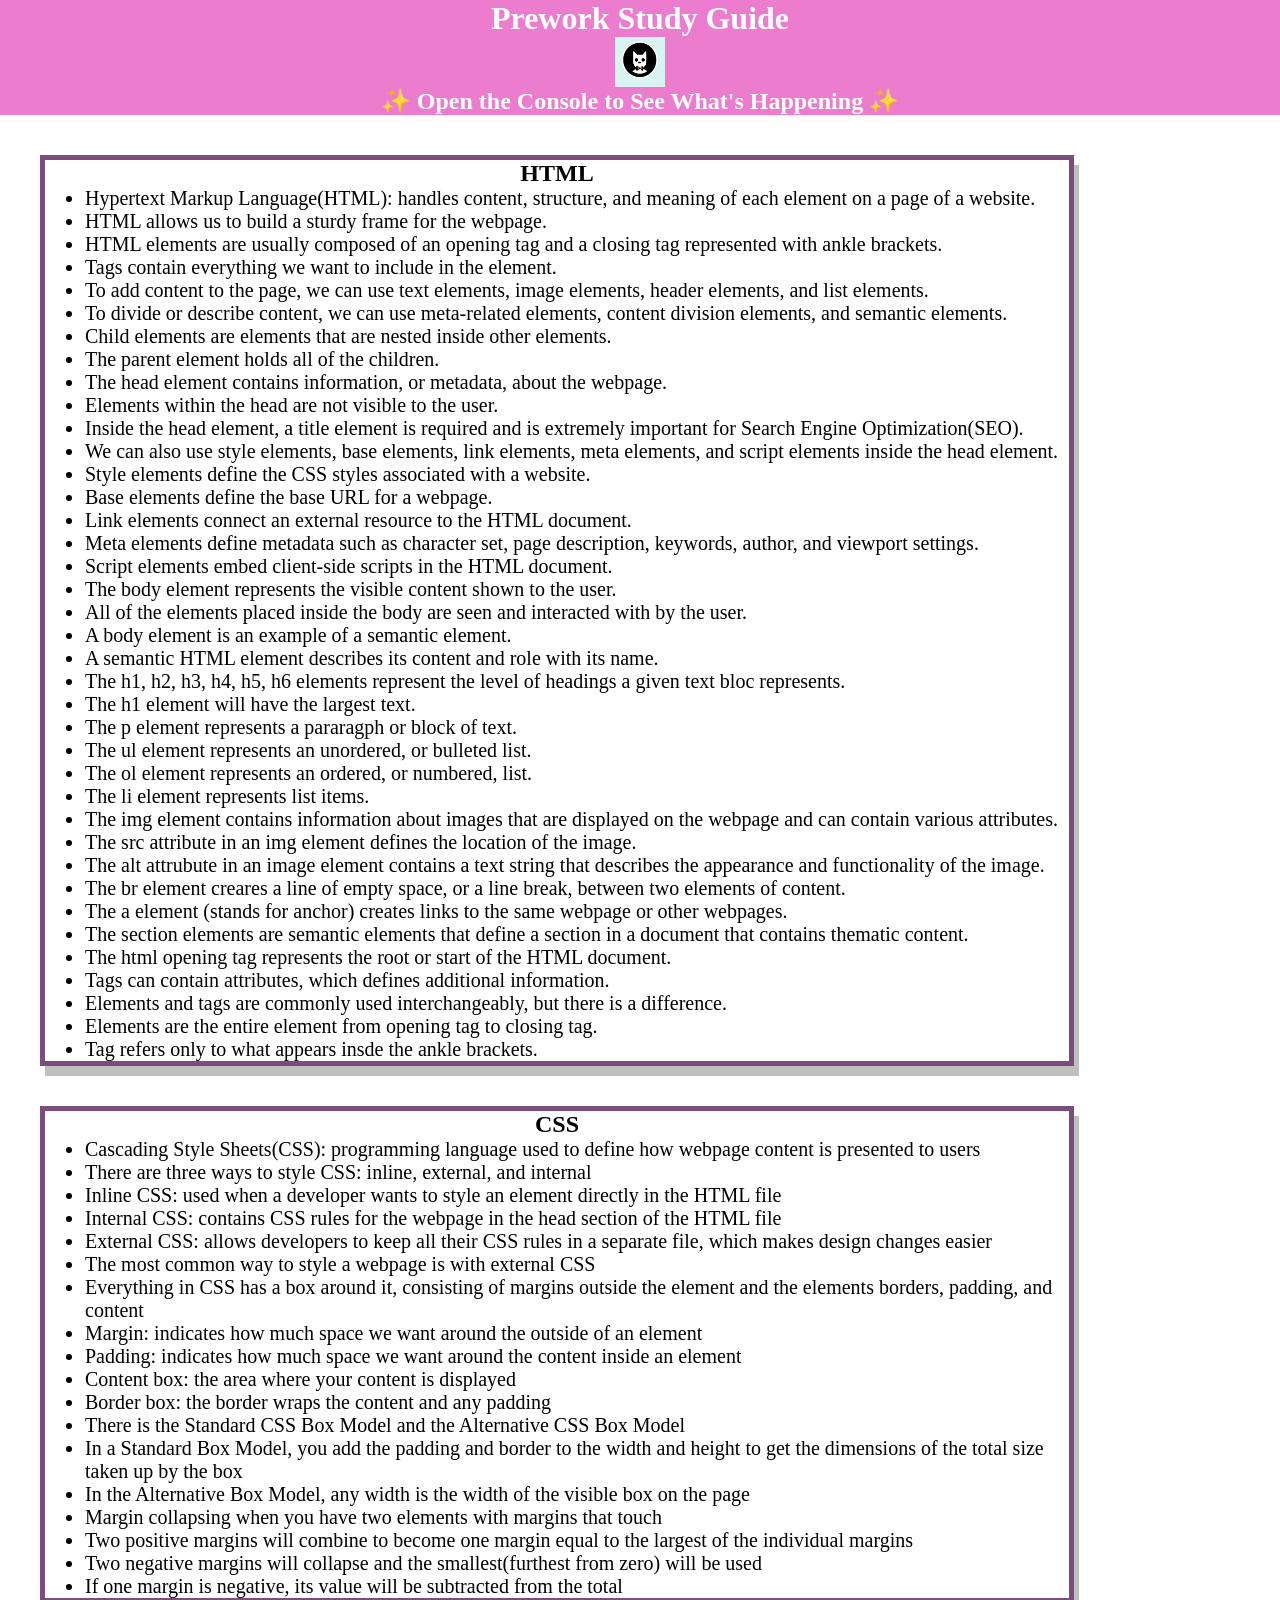
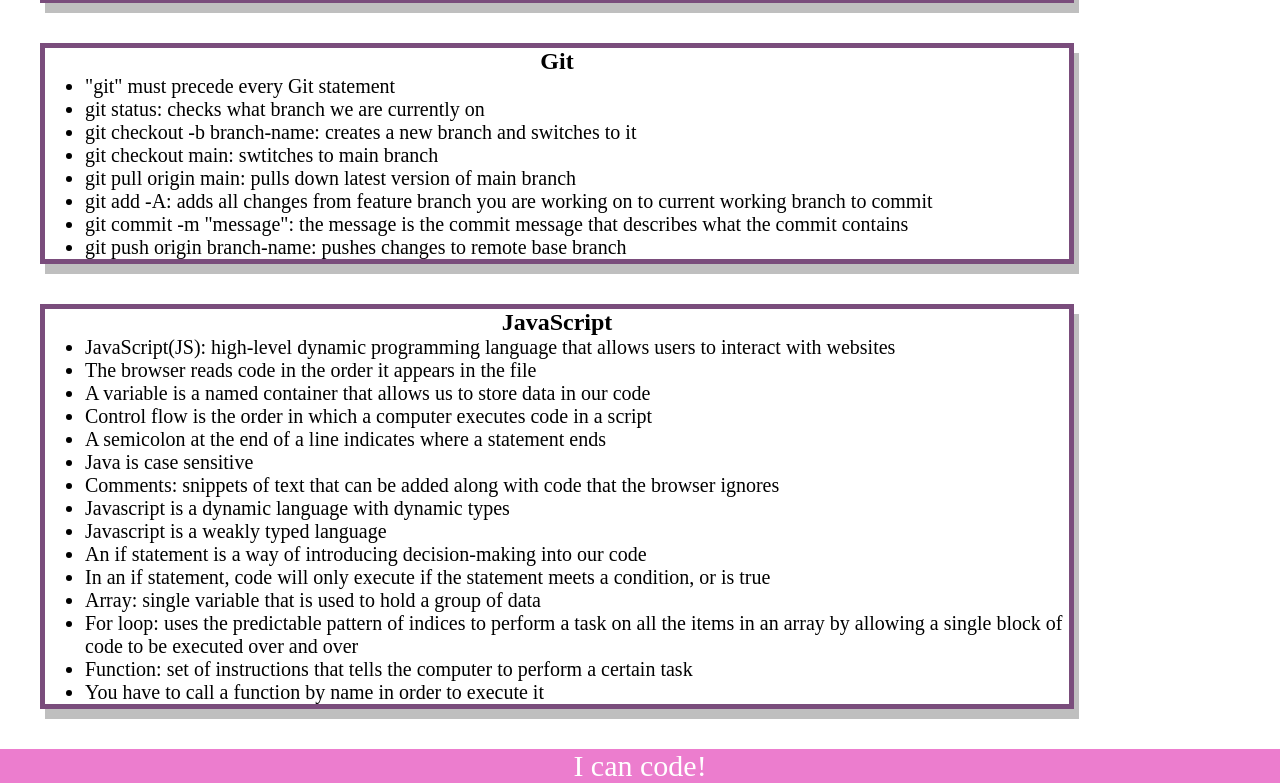
<file: index.html>
<!DOCTYPE html>
<html lang="en">
  <head>
    <meta charset="UTF-8" />
    <meta http-equiv="X-UA-Compatible" content="IE=edge" />
    <meta name="viewport" content="width=device-width, initial-scale=1.0" />
    <link rel="stylesheet" href="./assets/style.css">
    <title>Prework Study Guide</title>
  </head>
  <body>
    <header id="top">
      <h1>Prework Study Guide</h1>
      <img src="./assets/bowtie-cat.png" alt="Profile image of cat wearing a bow tie." />
      <h2>✨ Open the Console to See What's Happening ✨</h2>
    </header>
    <main>
      <section class="card" id="html-section">
        <h2>HTML</h2>
        <ul>
          <li>Hypertext Markup Language(HTML): handles content, structure, and meaning of each element on a page of a website.</li>
          <li>HTML allows us to build a sturdy frame for the webpage.</li>
          <li>HTML elements are usually composed of an opening tag and a closing tag represented with ankle brackets.</li>
          <li>Tags contain everything we want to include in the element.</li>
          <li>To add content to the page, we can use text elements, image elements, header elements, and list elements.</li>
          <li>To divide or describe content, we can use meta-related elements, content division elements, and semantic elements.</li>
          <li>Child elements are elements that are nested inside other elements.</li>
          <li>The parent element holds all of the children.</li>

          <li>The head element contains information, or metadata, about the webpage.</li>
          <li>Elements within the head are not visible to the user.</li>
          <li>Inside the head element, a title element is required and is extremely important for Search Engine Optimization(SEO).</li>
          <li>We can also use style elements, base elements, link elements, meta elements, and script elements inside the head element.</li>
          <li>Style elements define the CSS styles associated with a website.</li>
          <li>Base elements define the base URL for a webpage.</li>
          <li>Link elements connect an external resource to the HTML document.</li>
          <li>Meta elements define metadata such as character set, page description, keywords, author, and viewport settings.</li>
          <li>Script elements embed client-side scripts in the HTML document.</li>
      
          <li>The body element represents the visible content shown to the user.</li>
          <li>All of the elements placed inside the body are seen and interacted with by the user. </li>
          <li>A body element is an example of a semantic element.</li>
          <li>A semantic HTML element describes its content and role with its name.</li>
          <li>The h1, h2, h3, h4, h5, h6 elements represent the level of headings a given text bloc represents.</li>
          <li>The h1 element will have the largest text.</li>
          <li>The p element represents a pararagph or block of text.</li>
          <li>The ul element represents an unordered, or bulleted list.</li>
          <li>The ol element represents an ordered, or numbered, list.</li>
          <li>The li element represents list items.</li>
          <li>The img element contains information about images that are displayed on the webpage and can contain various attributes.</li>
          <li>The src attribute in an img element defines the location of the image.</li>
          <li>The alt attrubute in an image element contains a text string that describes the appearance and functionality of the image.</li>
          <li>The br element creares a line of empty space, or a line break, between two elements of content.</li>
          <li>The a element (stands for anchor) creates links to the same webpage or other webpages.</li>
          <li>The section elements are semantic elements that define a section in a document that contains thematic content.</li>

          <li>The html opening tag represents the root or start of the HTML document. </li>
          <li>Tags can contain attributes, which defines additional information.</li>
          <li>Elements and tags are commonly used interchangeably, but there is a difference.</li>
          <li>Elements are the entire element from opening tag to closing tag.</li>
          <li>Tag refers only to what appears insde the ankle brackets.</li>
        </ul>
      </section>

      <section class="card" id="css-section">
        <h2>CSS</h2>
        <ul>
          <li>Cascading Style Sheets(CSS): programming language used to define how webpage content is presented to users </li>
          <li>There are three ways to style CSS: inline, external, and internal</li>
          <li>Inline CSS: used when a developer wants to style an element directly in the HTML file </li>
          <li>Internal CSS: contains CSS rules for the webpage in the head section of the HTML file </li>
          <li>External CSS: allows developers to keep all their CSS rules in a separate file, which makes design changes easier </li>
          <li>The most common way to style a webpage is with external CSS</li>

          <li>Everything in CSS has a box around it, consisting of margins outside the element and the elements borders, padding, and content</li>
          <li>Margin: indicates how much space we want around the outside of an element</li>
          <li>Padding: indicates how much space we want around the content inside an element</li>
          <li>Content box: the area where your content is displayed</li>
          <li>Border box: the border wraps the content and any padding</li>
          <li>There is the Standard CSS Box Model and the Alternative CSS Box Model</li>
          <li>In a Standard Box Model, you add the padding and border to the width and height to get the dimensions of the total size taken up by the box</li>
          <li>In the Alternative Box Model, any width is the width of the visible box on the page</li>

          <li>Margin collapsing when you have two elements with margins that touch</li>
          <li>Two positive margins will combine to become one margin equal to the largest of the individual margins</li>
          <li>Two negative margins will collapse and the smallest(furthest from zero) will be used </li>
          <li>If one margin is negative, its value will be subtracted from the total </li>

        </ul>

      </section>

      <section class="card" id="git-section">
        <h2>Git</h2>
        <ul>
          <li>"git" must precede every Git statement</li>
          <li>git status: checks what branch we are currently on</li>
          <li>git checkout -b branch-name: creates a new branch and switches to it</li>
          <li>git checkout main: swtitches to main branch</li>
          <li>git pull origin main: pulls down latest version of main branch</li>
          <li>git add -A: adds all changes from feature branch you are working on to current working branch to commit</li>
          <li>git commit -m "message": the message is the commit message that describes what the commit contains </li>
          <li>git push origin branch-name: pushes changes to remote base branch </li>
        </ul>

      </section>

      <section class="card" id="javascript-section">
        <h2>JavaScript</h2>
        <ul>
          <li>JavaScript(JS): high-level dynamic programming language that allows users to interact with websites </li>
          <li>The browser reads code in the order it appears in the file </li>
          <li>A variable is a named container that allows us to store data in our code</li>
          <li>Control flow is the order in which a computer executes code in a script</li>
          <li>A semicolon at the end of a line indicates where a statement ends </li>
          <li>Java is case sensitive </li>
          <li>Comments: snippets of text that can be added along with code that the browser ignores</li>
          <li>Javascript is a dynamic language with dynamic types</li>
          <li>Javascript is a weakly typed language </li>
          <li>An if statement is a way of introducing decision-making into our code</li>
          <li>In an if statement, code will only execute if the statement meets a condition, or is true </li>
          <li>Array: single variable that is used to hold a group of data </li>
          <li>For loop: uses the predictable pattern of indices to perform a task on all the items in an array by allowing a single block of code to be executed over and over </li>
          <li>Function: set of instructions that tells the computer to perform a certain task </li>
          <li>You have to call a function by name in order to execute it</li>

        </ul>

      </section>
    </main>

    <footer>
      <p>I can code!</p>
    </footer>
    <script src="./assets/script.js"></script>
  </body>
</html>
</file>
<file: assets/style.css>
* {
    margin: 0;
    padding: 0;
}

header, 
footer {
    width: 100%;
    height: 120 px;
    background-color: rgb(236, 125, 206);
    color: white;
}

h1,
h2 {
    text-align: center;
}

img {
    display: block;
    height: 50px;
    width: 50px;
    margin-left: auto;
    margin-right: auto;
}

ul {
    padding-left: 40px;
    font-size: 20px;
}

p {
    text-align: center;
    font-size: 30px;
}

.card {
    width: 80%;
    margin: 40px;
    border: 5px solid rgb(122, 77, 124);
    box-shadow: 5px 10px #88888888;
}
</file>
